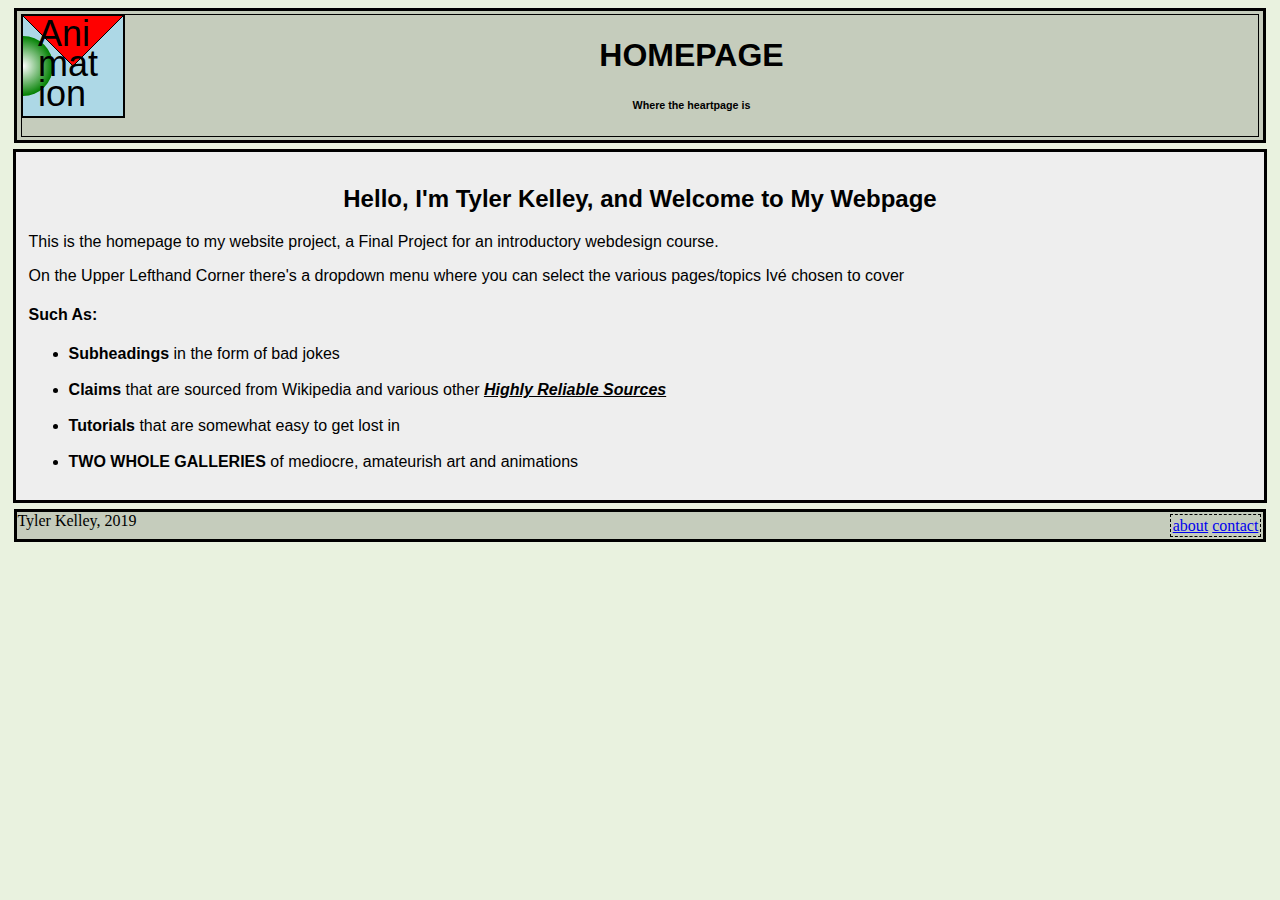
<file: index.html>
<!DOCTYPE html >
<html>

	<head>

		<meta charset="utf-8">
		<title>finalThing</title>
		<link rel="stylesheet" href="TylerKelleyFinalProject.css">
	</head>
	<header class="thing1">
		<div class="d_down">
			<button class="dropbtn"><a href="index.html">		
		<?xml version"1.0" excoding= "utf-8?">
		<svg width = "100" height= "100" viewbox = "0 0 200 200" id="menulinkBoxText">
		  <defs>
			<radialGradient id="fade">
			<stop offset="0" stop-color = "white"/>
			<stop offset ="1" stop-color="green"/>
			</radialGradient>
		  </defs>
		  <title>homeButton</title>
		  <desc>homebutton</desc>
		  <circle cx="0" cy="100" r=60 fill = "url(#fade)"/>
		   <path d = "m0 0  L100 100 L200 0" stroke="black" stroke-width = "2" fill="red"/>
		  <text x="30" y="60"  id="pgTitle">Ani</text>
		  <text x="30" y="120" id ="pgTitle">mat</text>
		  <text x="30" y="180" id = "pgTitle">ion</text>
		 
		</svg>
		</a></button>
			<div class = "dropdown-cont">
				<a href = "Animators/AnimationStyles.html"> <svg width="100" height="50" viewbox ="50 0 50 100">
				<text x="0" y = "80" id="menulinkBoxText">Styles</text></svg></a>
				<a href = "Tutorial/Tutorial.html"> <svg width="100" height="50" viewbox ="50 0 50 100">
				<text x="0" y = "80" id="menulinkBoxText">Tutorial</text></svg></a>
				<a href ="Gallery_1/Gallery1.html"><svg width="100" height="50" viewbox ="50 0 50 100">
				<text x="0" y = "80" id="menulinkBoxText">Galleries1</text></svg></a>
				<a href ="Gallery_2/Gallery2.html"><svg width="100" height="50" viewbox ="50 0 50 100">
				<text x="0" y = "80" id="menulinkBoxText">Galleries2</text></svg></a>
			</div>
		</div>
		<!-- this is another Commented out Area, a line Break of sorts----------------------------------------------------------------------------------------------------------------------------------------------------------------------------------------------->
		<div class="pageTitle" align="left"> 
		<h1 class="title">HOMEPAGE</h1>
		<h6 class= "subtitle">Where the heartpage is</h6>
		</div>
		
	</header>
	<!-- blah blah blah blah -->
	<body>
		<section>
		<article>
		<p>
		
			<h2 style="text-align:center;">Hello, I'm Tyler Kelley, and Welcome to My Webpage</h2>
		</p>
		
		
		<p>This is the homepage to my website project, a Final Project for an introductory webdesign course.</p>
		<p>On the Upper Lefthand Corner there's a dropdown menu where you can select the various pages/topics Ivé chosen to cover</p>
		
		<p><h4>Such As:</h4>
		
			<ul>
			<li><b>Subheadings</b> in the form of bad jokes</li><br>
			<li><b>Claims</b> that are sourced from Wikipedia and various other <u><b><i>Highly Reliable Sources</i></b></u></li><br>
			<li><b>Tutorials</b> that are somewhat easy to get lost in</li><br>
			<li><b>TWO WHOLE GALLERIES</b> of mediocre, amateurish art and animations</li>
			</ul>
		</p>
			
		
		</article>
		</section>
	</body>
	<footer>

		<p class="bottomLinks">
		<a href="about.html">about</a> <a href="contact.html">contact</a>
		</p>
		<div class="fLeft">Tyler Kelley, 2019</div>
	</footer>
</html>
</file>
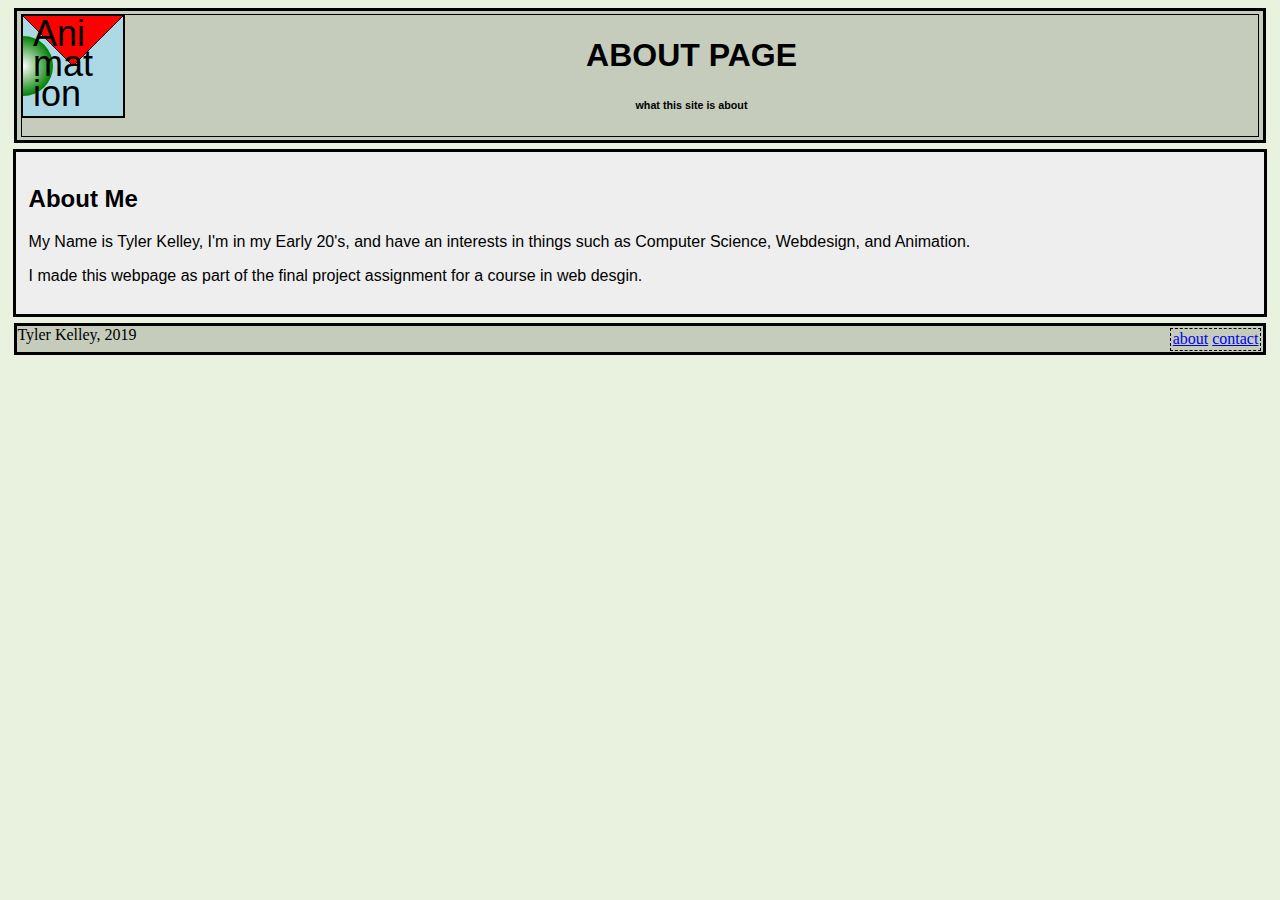
<file: about.html>
<!DOCTYPE html >
<html>

	<head>

		<meta charset="utf-8">
		<title>finalThing</title>
		<link rel="stylesheet" href="TylerKelleyFinalProject.css">
	</head>
	<header class="thing1">
		<div class="d_down">
			<button class="dropbtn"><a href="index.html">		
		<?xml version"1.0" excoding= "utf-8?">
		<svg width = "100" height= "100" viewbox = "0 0 200 200" id="menulinkBoxText">
		  <defs>
			<radialGradient id="fade">
			<stop offset="0" stop-color = "white"/>
			<stop offset ="1" stop-color="green"/>
			</radialGradient>
		  </defs>
		  <title>homeButton</title>
		  <desc>homebutton</desc>
		  <circle cx="0" cy="100" r=60 fill = "url(#fade)"/>
		   <path d = "m0 0  L100 100 L200 0" stroke="black" stroke-width = "2" fill="red"/>
		  <text x="20" y="60"  id="pgTitle">Ani</text>
		  <text x="20" y="120" id ="pgTitle">mat</text>
		  <text x="20" y="180" id = "pgTitle">ion</text>
		 
		</svg>
		</a></button>
			<div class = "dropdown-cont">
				<a href = "Animators/AnimationStyles.html"> <svg width="100" height="50" viewbox ="50 0 50 100">
				<text x="0" y = "80" id="menulinkBoxText">Styles</text></svg></a>
				<a href = "Tutorial/Tutorial.html"> <svg width="100" height="50" viewbox ="50 0 50 100">
				<text x="0" y = "80" id="menulinkBoxText">Tutorial</text></svg></a>
				<a href ="Gallery_1/Gallery1.html"><svg width="100" height="50" viewbox ="50 0 50 100">
				<text x="0" y = "80" id="menulinkBoxText">Galleries1</text></svg></a>
				<a href ="Gallery_2/Gallery2.html"><svg width="100" height="50" viewbox ="50 0 50 100">
				<text x="0" y = "80" id="menulinkBoxText">Galleries2</text></svg></a>
			</div>
		</div>
		<!-- this is another Commented out Area, a line Break of sorts----------------------------------------------------------------------------------------------------------------------------------------------------------------------------------------------->
		<div class="pageTitle" align="left"> 
		<h1 class="title">ABOUT PAGE</h1>
		<h6 class= "subtitle">what this site is about</h6>
		</div>
		
	</header>
	<!-- blah blah blah blah -->
	<body>
		<section>
		<article>
		<p>
		
			<h2>About Me</h2>
		<span>
			My Name is Tyler Kelley, I'm in my Early 20's, and have an interests in things such as Computer Science, Webdesign, and Animation.
		
		</span> <!-- we're going to add more stuff here right???-->
		</p>
		<p>
		I made this webpage as part of the final project assignment for a course in web desgin.
		</p>
		</article>
		</section>
	</body>
	<footer>

		<p class="bottomLinks">
		<a href="about.html">about</a> <a href="contact.html">contact</a>
		</p>
		<div class="fLeft">Tyler Kelley, 2019</div>
	</footer>
</html>
</file>
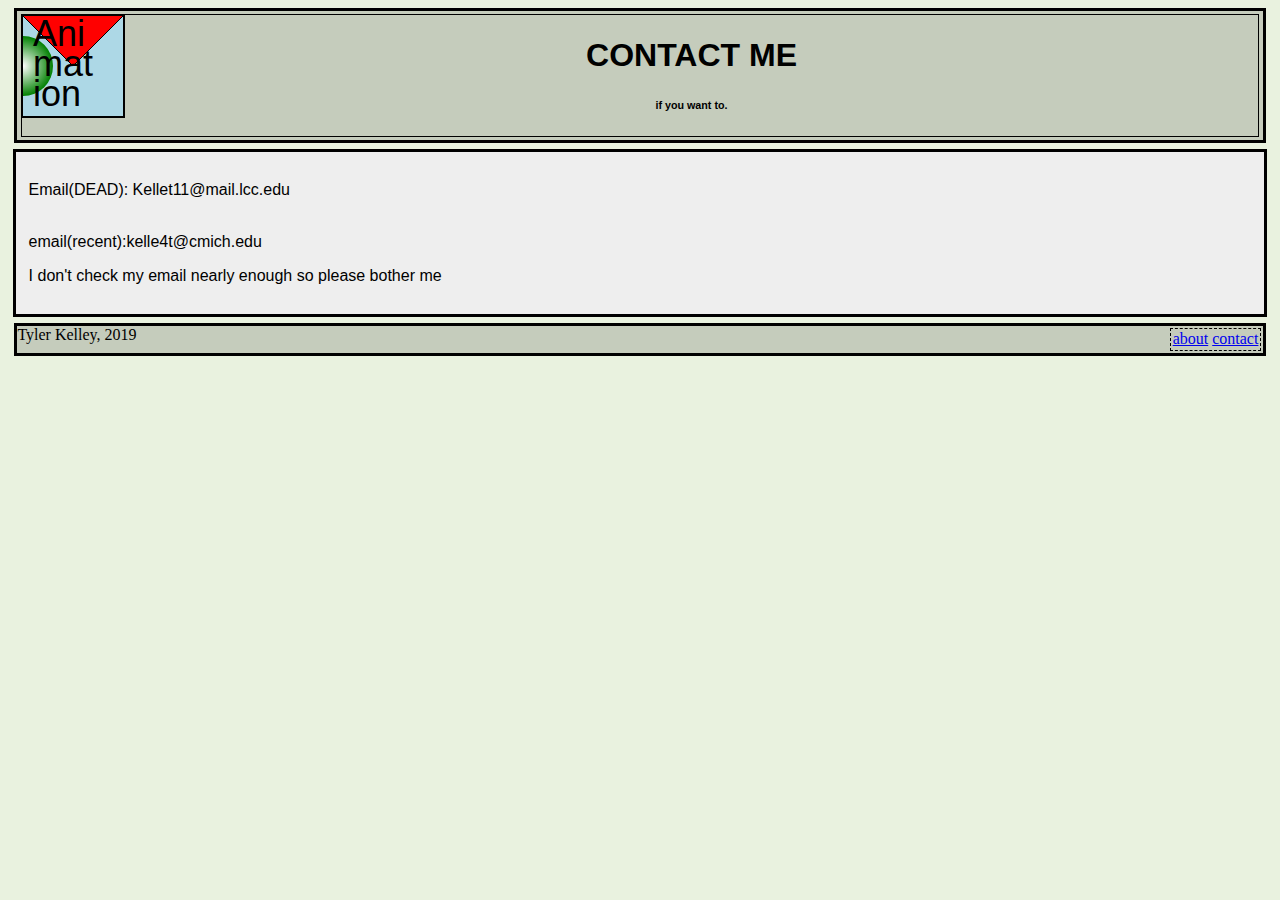
<file: contact.html>
<!DOCTYPE html >
<html>

	<head>

		<meta charset="utf-8">
		<title>finalThing</title>
		<link rel="stylesheet" href="TylerKelleyFinalProject.css">
	</head>
	<header class="thing1">
		<div class="d_down">
			<button class="dropbtn"><a href="index.html">		
		<?xml version"1.0" excoding= "utf-8?">
		<svg width = "100" height= "100" viewbox = "0 0 200 200" id="menulinkBoxText">
		  <defs>
			<radialGradient id="fade">
			<stop offset="0" stop-color = "white"/>
			<stop offset ="1" stop-color="green"/>
			</radialGradient>
		  </defs>
		  <title>homeButton</title>
		  <desc>homebutton</desc>
		  <circle cx="0" cy="100" r=60 fill = "url(#fade)"/>
		   <path d = "m0 0  L100 100 L200 0" stroke="black" stroke-width = "2" fill="red"/>
		  <text x="20" y="60"  id="pgTitle">Ani</text>
		  <text x="20" y="120" id ="pgTitle">mat</text>
		  <text x="20" y="180" id = "pgTitle">ion</text>
		 
		</svg>
		</a></button>
			<div class = "dropdown-cont">
				<a href = "Animators/AnimationStyles.html"> <svg width="100" height="50" viewbox ="50 0 50 100">
				<text x="0" y = "80" id="menulinkBoxText" alt="styles">Styles</text></svg></a>
				<a href = "Tutorial/Tutorial.html" alt="tutorial"> <svg width="100" height="50" viewbox ="50 0 50 100">
				<text x="0" y = "80" id="menulinkBoxText">Tutorial</text></svg></a>
				<a href ="Gallery_1/Gallery1.html"><svg width="100" height="50" viewbox ="50 0 50 100">
				<text x="0" y = "80" id="menulinkBoxText">Galleries1</text></svg></a>
				<a href ="Gallery_2/Gallery2.html"><svg width="100" height="50" viewbox ="50 0 50 100">
				<text x="0" y = "80" id="menulinkBoxText">Galleries2</text></svg></a>
			</div>
		</div>
		<!-- this is another Commented out Area, a line Break of sorts----------------------------------------------------------------------------------------------------------------------------------------------------------------------------------------------->
		<div class="pageTitle" align="left"> 
		<h1 class="title">CONTACT ME</h1>
		<h6 class= "subtitle">if you want to.</h6>
		</div>
		
	</header>
	<!-- blah blah blah blah -->
	<body>
		<section>
		<article>
		<p>
			<span>Email(DEAD):</span> <span>Kellet11@mail.lcc.edu</span></p>



		<p>
		<br>
		   <span>email(recent):</span><span>kelle4t@cmich.edu</span>
		</p>
		<p>
			I don't check my email nearly enough so please bother me 
		</p>
		</article>
		</section>
	</body>
	<footer>

		<p class="bottomLinks">
		<a href="about.html">about</a> <a href="contact.html">contact</a>
		</p>
		<div class="fLeft">Tyler Kelley, 2019</div>
	</footer>
</html>
</file>
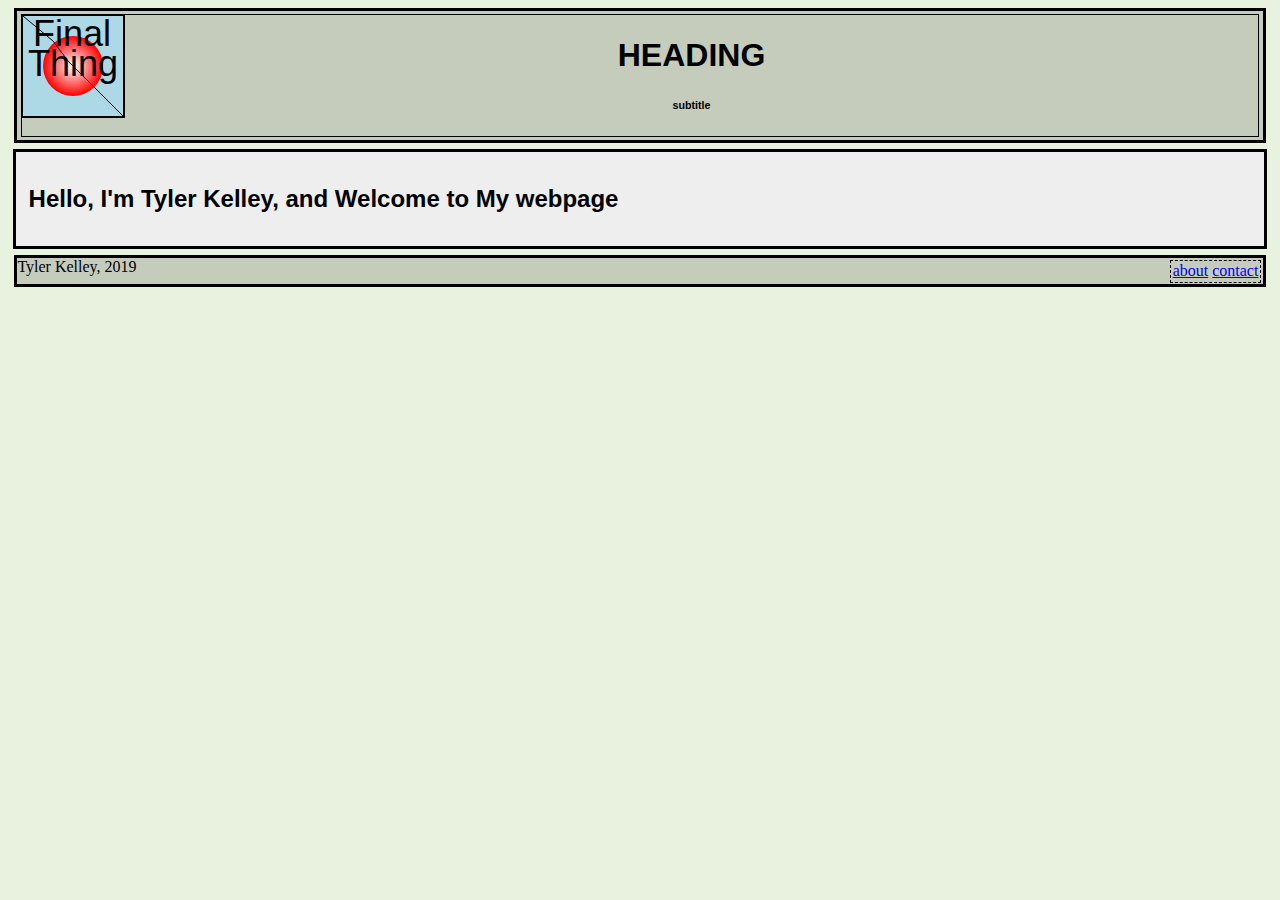
<file: FinalProcTemplate.html>
<!DOCTYPE html >
<html>

	<head>

		<meta charset="utf-8">
		<title>finalThing</title>
		<link rel="stylesheet" href="TylerKelleyFinalProject.css">
	</head>
	<header class="thing1">
		<div class="d_down">
			<button class="dropbtn"><a href="../index.html">		
		<?xml version"1.0" excoding= "utf-8?">
		<svg width = "100" height= "100" viewbox = "0 0 200 200" id="menulinkBoxText">
		  <defs>
			<radialGradient id="fade">
			<stop offset="0" stop-color = "white"/>
			<stop offset ="1" stop-color="red"/>
			</radialGradient>
		  </defs>
		  <title>homeButton</title>
		  <desc>homebutton</desc>
		  <circle cx="100" cy="100" r=60 fill = "url(#fade)"/>
		  <text x="20" y="60"  id="pgTitle">Final</text>
		  <text x="10" y="120" id ="pgTitle">Thing</text>
		  <path d = "m0 0 L 60 50 L 90,90 L200 200" stroke="black" stroke-width = "2" fill="none"/>
		</svg>
		</a></button>
			<div class = "dropdown-cont">
				<a href = "#"> <svg width="100" height="50" viewbox ="50 0 50 100">
				<text x="0" y = "80" id="menulinkBoxText">Famous Animators</text></svg></a>
				<a href = "#"> <svg width="100" height="50" viewbox ="50 0 50 100">
				<text x="0" y = "80" id="menulinkBoxText">Tutorial</text></svg></a>
				<a href ="#"><svg width="100" height="50" viewbox ="50 0 50 100">
				<text x="0" y = "80" id="menulinkBoxText">Galleries1</text></svg></a>
				<a href ="#"><svg width="100" height="50" viewbox ="50 0 50 100">
				<text x="0" y = "80" id="menulinkBoxText">Galleries2</text></svg></a>
			</div>
		</div>
		<!-- this is another Commented out Area, a line Break of sorts----------------------------------------------------------------------------------------------------------------------------------------------------------------------------------------------->
		<div class="pageTitle" align="left"> 
		<h1 class="title">HEADING</h1>
		<h6 class= "subtitle">subtitle</h6>
		</div>
		
	</header>
	<!-- blah blah blah blah -->
	<body>
		<section>
		<article>
		<p>
		
			<h2>Hello, I'm Tyler Kelley, and Welcome to My webpage</h2>
		<span>
		
		
		
		
		</span> <!-- we're going to add more stuff here right???--></p>
		</article>
		</section>
	</body>
	<footer>

		<p class="bottomLinks">
		<a href="../about.html">about</a> <a href="../contact.html">contact</a>
		</p>
		<div class="fLeft">Tyler Kelley, 2019</div>
	</footer>
</html>
</file>
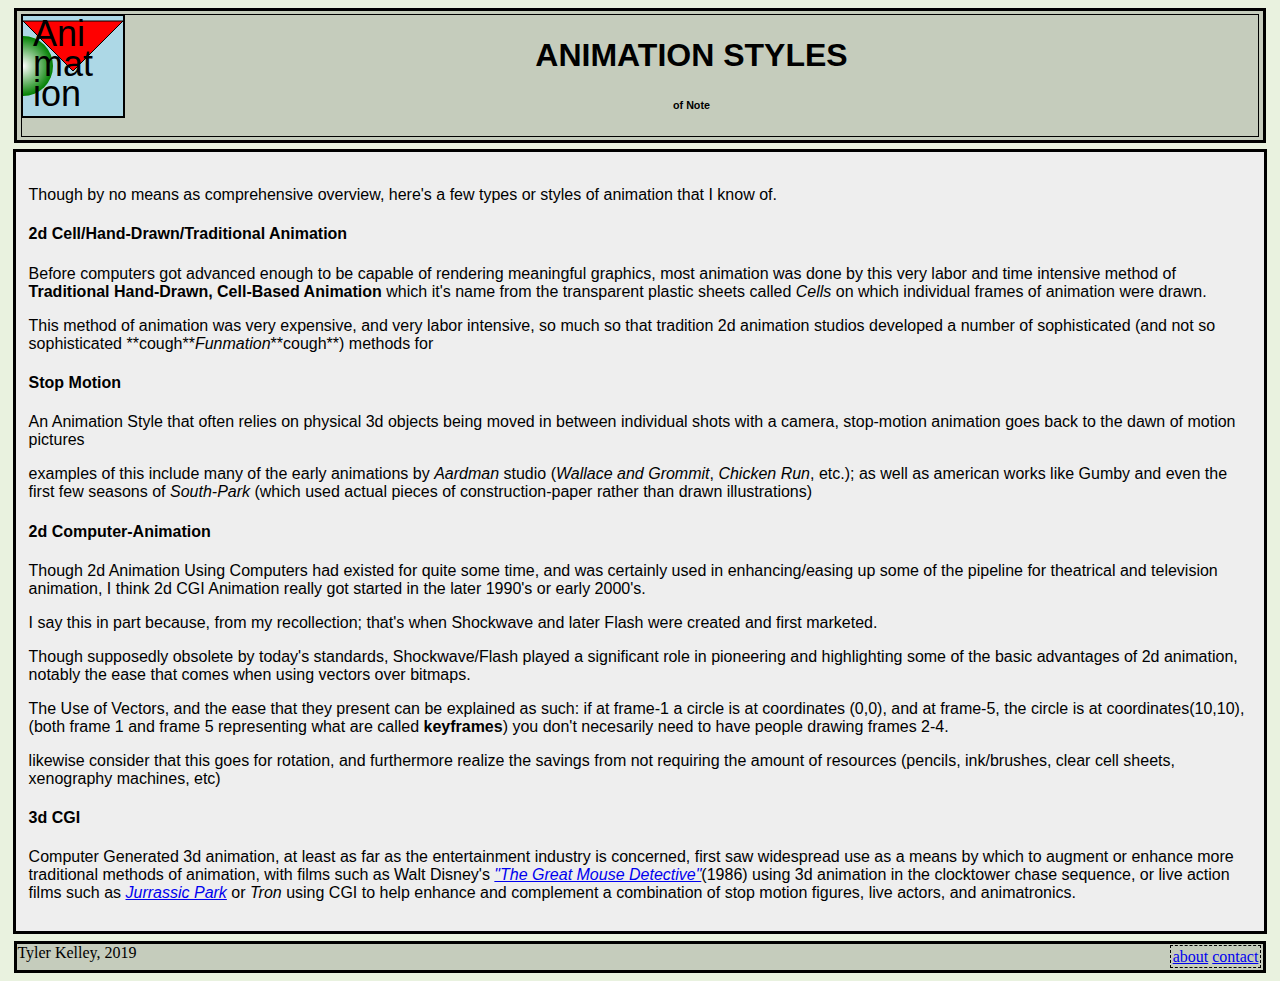
<file: Animators/AnimationStyles.html>
<!DOCTYPE html >
<html>

	<head>

		<meta charset="utf-8">
		<title>finalThing</title>
		<link rel="stylesheet" href="../TylerKelleyFinalProject.css">
	</head>
	<header class="thing1">
		<div class="d_down">
			<button class="dropbtn"><a href="../index.html">		
		<?xml version"1.0" excoding= "utf-8?">
		<svg width = "100" height= "100" viewbox = "0 0 200 200" id="menulinkBoxText">
		  <defs>
			<radialGradient id="fade">
			<stop offset="0" stop-color = "white"/>
			<stop offset ="1" stop-color="green"/>
			</radialGradient>
		  </defs>
		  <title>homeButton</title>
		  <desc>homebutton</desc>
		  <circle cx="0" cy="100" r=60 fill = "url(#fade)"/>
		   <path d = "m0 10  L100 110 L200 10 L0 10" stroke="black" stroke-width = "2" fill="red"/>
		  <text x="20" y="60"  id="pgTitle">Ani</text>
		  <text x="20" y="120" id ="pgTitle">mat</text>
		  <text x="20" y="180" id = "pgTitle">ion</text>
		 
		</svg>
		</a></button>
			<div class = "dropdown-cont">
				<a href = "#"> <svg width="100" height="50" viewbox ="50 0 50 100">
				<text x="0" y = "80" id="menulinkBoxText">Styles</text></svg></a>
				<a href = "../Tutorial/Tutorial.html"> <svg width="100" height="50" viewbox ="50 0 50 100">
				<text x="0" y = "80" id="menulinkBoxText">Tutorial</text></svg></a>
				<a href ="../Gallery_1/Gallery1.html"><svg width="100" height="50" viewbox ="50 0 50 100">
				<text x="0" y = "80" id="menulinkBoxText">Galleries1</text></svg></a>
				<a href ="../Gallery_2/Gallery2.html"><svg width="100" height="50" viewbox ="50 0 50 100">
				<text x="0" y = "80" id="menulinkBoxText">Galleries2</text></svg></a>
			</div>
		</div>
		<!-- this is another Commented out Area, a line Break of sorts----------------------------------------------------------------------------------------------------------------------------------------------------------------------------------------------->
		<div class="pageTitle" align="left"> 
		<h1 class="title">ANIMATION STYLES</h1>
		<h6 class= "subtitle">of Note</h6>
		</div>
		
	</header>
	<!-- blah blah blah blah -->
	<body>
		<section>
		<article class="aniProfile">
		<p><h4><b></b></h4></p>
		<p>Though by no means as comprehensive overview, here's a few types or styles of animation that I know of.</p>
		</article>
		<article class="aniProfile">
		<p><h4><b>2d Cell/Hand-Drawn/Traditional Animation</b></h4></p>
		<p>Before computers got advanced enough to be capable of rendering meaningful graphics, most animation was done by this very labor and time intensive method of <b>Traditional Hand-Drawn, Cell-Based Animation</b> which it's name from the transparent plastic sheets called <i>Cells</i> on which individual frames of animation were drawn.</p>
		<p>This method of animation was very expensive, and very labor intensive, so much so that tradition 2d animation studios developed a number of sophisticated (and not so sophisticated **cough**<i>Funmation</i>**cough**) methods for 
		</article>
		<article class="aniProfile">
		<h4><b>Stop Motion</b></h4></p></b>
		<p>An Animation Style that often relies on physical 3d objects being moved in between individual shots with a camera, stop-motion animation goes back to the dawn of motion pictures</p>
		<p>examples of this include many of the early animations by <i>Aardman</i> studio (<i>Wallace and Grommit</i>, <i>Chicken Run</i>, etc.); as well as american works like Gumby and even the first few seasons of <i>South-Park</i> (which used actual pieces of construction-paper rather than drawn illustrations)</p>
		</article>
		<article class="aniProfile">
		<p><h4><b>2d Computer-Animation</b></h4></p></b>
		<p>Though 2d Animation Using Computers had existed for quite some time, and was certainly used in enhancing/easing up some of the pipeline for theatrical and television animation, I think 2d CGI Animation really got started in the later 1990's or early 2000's.</p>
		<p>I say this in part because, from my recollection; that's when Shockwave and later Flash were created and first marketed.</p>
		<p>Though supposedly obsolete by today's standards, Shockwave/Flash played a significant role in pioneering and highlighting some of the basic advantages of 2d animation, notably the ease that comes when using vectors over bitmaps.</p>
		<p>The Use of Vectors, and the ease that they present can be explained as such: if at frame-1 a circle is at coordinates (0,0), and at frame-5, the circle is at coordinates(10,10),(both frame 1 and frame 5 representing what are called <b>keyframes</b>) you don't necesarily need to have people drawing frames 2-4.</p>
		<p> likewise consider that this goes for rotation, and furthermore realize the savings from not requiring the amount of resources (pencils, ink/brushes, clear cell sheets, xenography machines, etc)
		</article>
		<article class="aniProfile">
		<p><h4><b>3d CGI</b></h4></p>
		<p> Computer Generated 3d animation, at least as far as the entertainment industry is concerned, first saw widespread use as a means by which to augment or enhance more traditional methods of animation, with films such as Walt Disney's <i><a href="https://youtu.be/FLjj0SJTuSM">"The Great Mouse Detective"</a></i>(1986) 
		using 3d animation in the clocktower chase sequence, or live action films such as <a href="https://www.cartoonbrew.com/cgi/how-the-jurassic-park-dinosaurs-switched-from-stop-motion-to-cgi-100955.html"><i>Jurrassic Park</i></a> or <i>Tron</i> using CGI to help enhance and complement a combination of stop motion figures, live actors, and animatronics.</p>
		</article>
		</section>
	</body>
	<footer>

		<p class="bottomLinks">
		<a href="../about.html">about</a> <a href="../contact.html">contact</a>
		</p>
		<div class="fLeft">Tyler Kelley, 2019</div>
	</footer>
</html>
</file>
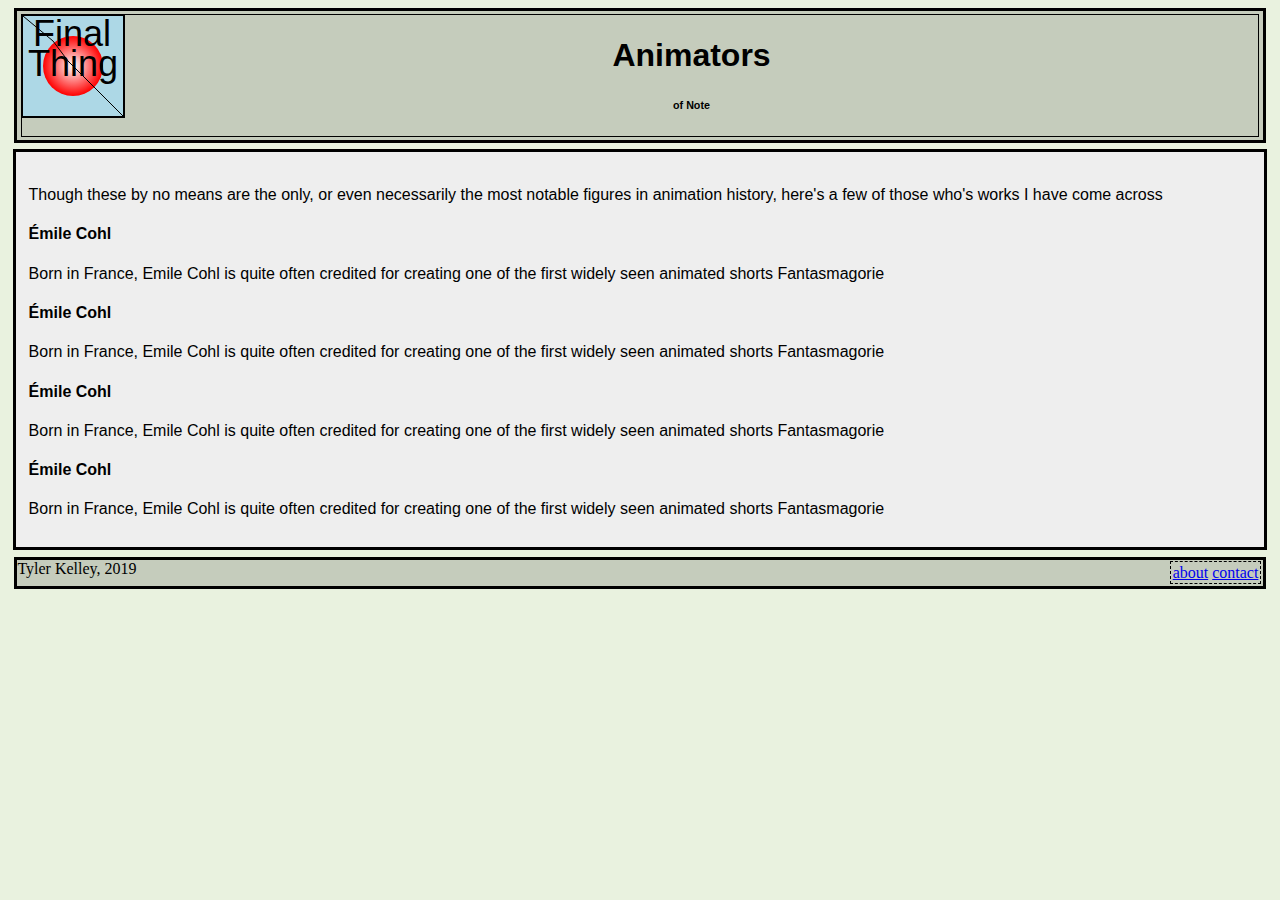
<file: Animators/Animators.html>
<!DOCTYPE html >
<html>

	<head>

		<meta charset="utf-8">
		<title>finalThing</title>
		<link rel="stylesheet" href="../TylerKelleyFinalProject.css">
	</head>
	<header class="thing1">
		<div class="d_down">
			<button class="dropbtn"><a href="../index.html">		
		<?xml version"1.0" excoding= "utf-8?">
		<svg width = "100" height= "100" viewbox = "0 0 200 200" id="menulinkBoxText">
		  <defs>
			<radialGradient id="fade">
			<stop offset="0" stop-color = "white"/>
			<stop offset ="1" stop-color="red"/>
			</radialGradient>
		  </defs>
		  <title>homeButton</title>
		  <desc>homebutton</desc>
		  <circle cx="100" cy="100" r=60 fill = "url(#fade)"/>
		  <text x="20" y="60"  id="pgTitle">Final</text>
		  <text x="10" y="120" id ="pgTitle">Thing</text>
		  <path d = "m0 0 L 60 50 L 90,90 L200 200" stroke="black" stroke-width = "2" fill="none"/>
		</svg>
		</a></button>
			<div class = "dropdown-cont">
				<a href = "#"> <svg width="100" height="50" viewbox ="50 0 50 100">
				<text x="0" y = "80" id="menulinkBoxText">Famous Animators</text></svg></a>
				<a href = "../Tutorial/Tutorial.html"> <svg width="100" height="50" viewbox ="50 0 50 100">
				<text x="0" y = "80" id="menulinkBoxText">Tutorial</text></svg></a>
				<a href ="../Gallery_1/Gallery1.html"><svg width="100" height="50" viewbox ="50 0 50 100">
				<text x="0" y = "80" id="menulinkBoxText">Galleries1</text></svg></a>
				<a href ="../Gallery_2/Gallery2.html"><svg width="100" height="50" viewbox ="50 0 50 100">
				<text x="0" y = "80" id="menulinkBoxText">Galleries2</text></svg></a>
			</div>
		</div>
		<!-- this is another Commented out Area, a line Break of sorts----------------------------------------------------------------------------------------------------------------------------------------------------------------------------------------------->
		<div class="pageTitle" align="left"> 
		<h1 class="title">Animators</h1>
		<h6 class= "subtitle">of Note</h6>
		</div>
		
	</header>
	<!-- blah blah blah blah -->
	<body>
		<section>
		<article class="aniProfile">
		<p><h4><b></b></h4></p>
		<p>Though these by no means are the only, or even necessarily the most notable figures in animation history, here's a few of those who's works I have come across <p>
		</article>
		<article class="aniProfile">
		<p><h4><b>Émile Cohl</b></h4></p>
		<p>Born in France, Emile Cohl is quite often credited for creating one of the first widely seen animated shorts <span> Fantasmagorie </span></p>
		</article>
		<article class="aniProfile">
		<h4><b>Émile Cohl</b></h4></p></b>
		<p>Born in France, Emile Cohl is quite often credited for creating one of the first widely seen animated shorts <span> Fantasmagorie </span></p>
		</article>
		<article class="aniProfile">
		<p><h4><b>Émile Cohl</b></h4></p></b>
		<p>Born in France, Emile Cohl is quite often credited for creating one of the first widely seen animated shorts <span> Fantasmagorie </span></p>
		</article>
		<article class="aniProfile">
		<p><h4><b>Émile Cohl</b></h4></p>
		<p>Born in France, Emile Cohl is quite often credited for creating one of the first widely seen animated shorts <span> Fantasmagorie </span></p>
		</article>
		</section>
	</body>
	<footer>

		<p class="bottomLinks">
		<a href="../about.html">about</a> <a href="../contact.html">contact</a>
		</p>
		<div class="fLeft">Tyler Kelley, 2019</div>
	</footer>
</html>
</file>
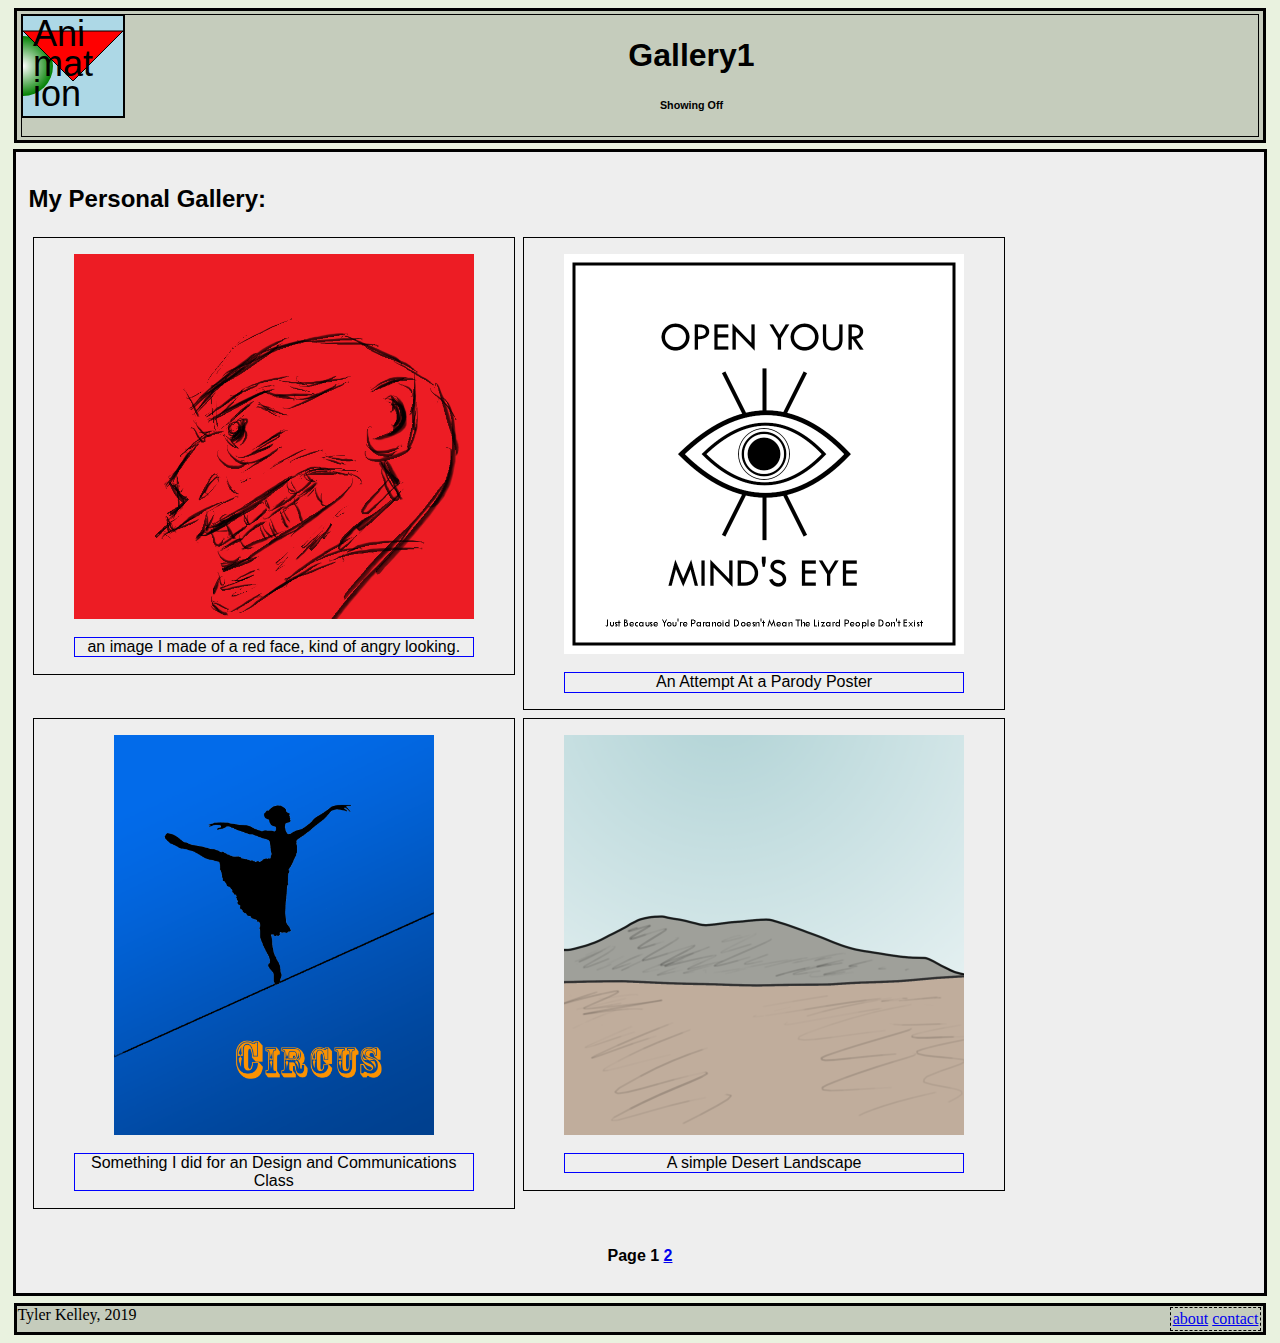
<file: Gallery_1/Gallery1.html>
<!DOCTYPE html >
<html>

	<head>

		<meta charset="utf-8">
		<title>finalThing</title>
		<link rel="stylesheet" href="../TylerKelleyFinalProject.css">
		<meta name="viewport" content="width=device-width, initial-scale=1">
	</head>
	<div class="container">
	<header class="thing1">
		<div class="d_down">
			<button class="dropbtn"><a href="../index.html">		
		<?xml version"1.0" excoding= "utf-8?">
		<svg width = "100" height= "100" viewbox = "0 0 200 200" id="menulinkBoxText">
		  <defs>
			<radialGradient id="fade">
			<stop offset="0" stop-color = "white"/>
			<stop offset ="1" stop-color="green"/>
			</radialGradient>
		  </defs>
		  <title>homeButton</title>
		  <desc>homebutton</desc>
		  <circle cx="0" cy="100" r=60 fill = "url(#fade)"/>
		   <path d = "m0 30  L100 130 L200 30 L0 30" stroke="black" stroke-width = "2" fill="red"/>
		  <text x="20" y="60"  id="pgTitle">Ani</text>
		  <text x="20" y="120" id ="pgTitle">mat</text>
		  <text x="20" y="180" id = "pgTitle">ion</text>
		 
		</svg>
		</a></button>
			<div class = "dropdown-cont">
				<a href = "../Animators/AnimationStyles.html"> <svg width="100" height="50" viewbox ="50 0 50 100">
				<text x="0" y = "80" id="menulinkBoxText">Styles</text></svg></a>
				<a href = "../Tutorial/Tutorial.html"> <svg width="100" height="50" viewbox ="50 0 50 100">
				<text x="0" y = "80" id="menulinkBoxText">Tutorial</text></svg></a>
				<a href ="#"><svg width="100" height="50" viewbox ="50 0 50 100">
				<text x="0" y = "80" id="menulinkBoxText">Galleries1</text></svg></a>
				<a href ="../Gallery_2/Gallery2.html"><svg width="100" height="50" viewbox ="50 0 50 100">
				<text x="0" y = "80" id="menulinkBoxText">Galleries2</text></svg></a>
			</div>
		</div>
		<!-- this is another Commented out Area, a line Break of sorts----------------------------------------------------------------------------------------------------------------------------------------------------------------------------------------------->
		<div class="pageTitle" align="left"> 
		<h1 class="title">Gallery1</h1>
		<h6 class= "subtitle">Showing Off</h6>
		</div>
		
	</header>
	<!-- blah blah blah blah -->
	<body>
		<section>
		<article class="gallery">
		<h2>My Personal Gallery:</h2>
			
			<div class="imgDesc">
			<figure class="g1Figs">
			<a target="_blank" href="GalleryPics/pic1a.png">
			<img src="GalleryPics/pic1a.png" alt="pic1a" class="g1Thumbs"></a><br>
			<figcaption class="imgCap">an image I made of a red face, kind of angry looking.</figcaption>
			</figure>
			</div>
			
			<div class="imgDesc">
			<figure class="g1Figs">
			<a target="_blank" href="GalleryPics/MindsEye.png">
			<img src="GalleryPics/MindsEye.png" alt="pic1a" class="g1Thumbs"></a><br>
			<figcaption class="imgCap">An Attempt At a Parody Poster</figcaption>
			</figure>
			</div>
			
			<div class="imgDesc">
			<figure class="g1Figs">
			<a target="_blank" href="GalleryPics/KelleyT_CircusPoster_C.png">
			<img src="GalleryPics/KelleyT_CircusPoster_C.png" alt="pic1a" class="g1Thumbs"></a><br>
			<figcaption class="imgCap">Something I did for an Design and Communications Class</figcaption>
			</figure>
			</div>
			<div class="imgDesc">
			<figure class="g1Figs">
			<a target="_blank" href="GalleryPics/image2.png">
			<img src="GalleryPics/image2.png" alt="pic1a" class="g1Thumbs"></a><br>
			<figcaption class="imgCap">A simple Desert Landscape</figcaption>
			</figure>
			</div>
		</article>
		<br>
		<p style="text-align:center;">
			<b>Page 1 <a href="Gallery1B.html">2</a></b> 
		</p>
		</section>
	</body>
	<footer>

		<p class="bottomLinks">
		<a href="../about.html">about</a> <a href="../contact.html">contact</a>
		</p>
		<div class="fLeft">Tyler Kelley, 2019</div>
	</footer>
	</div>
</html>
</file>
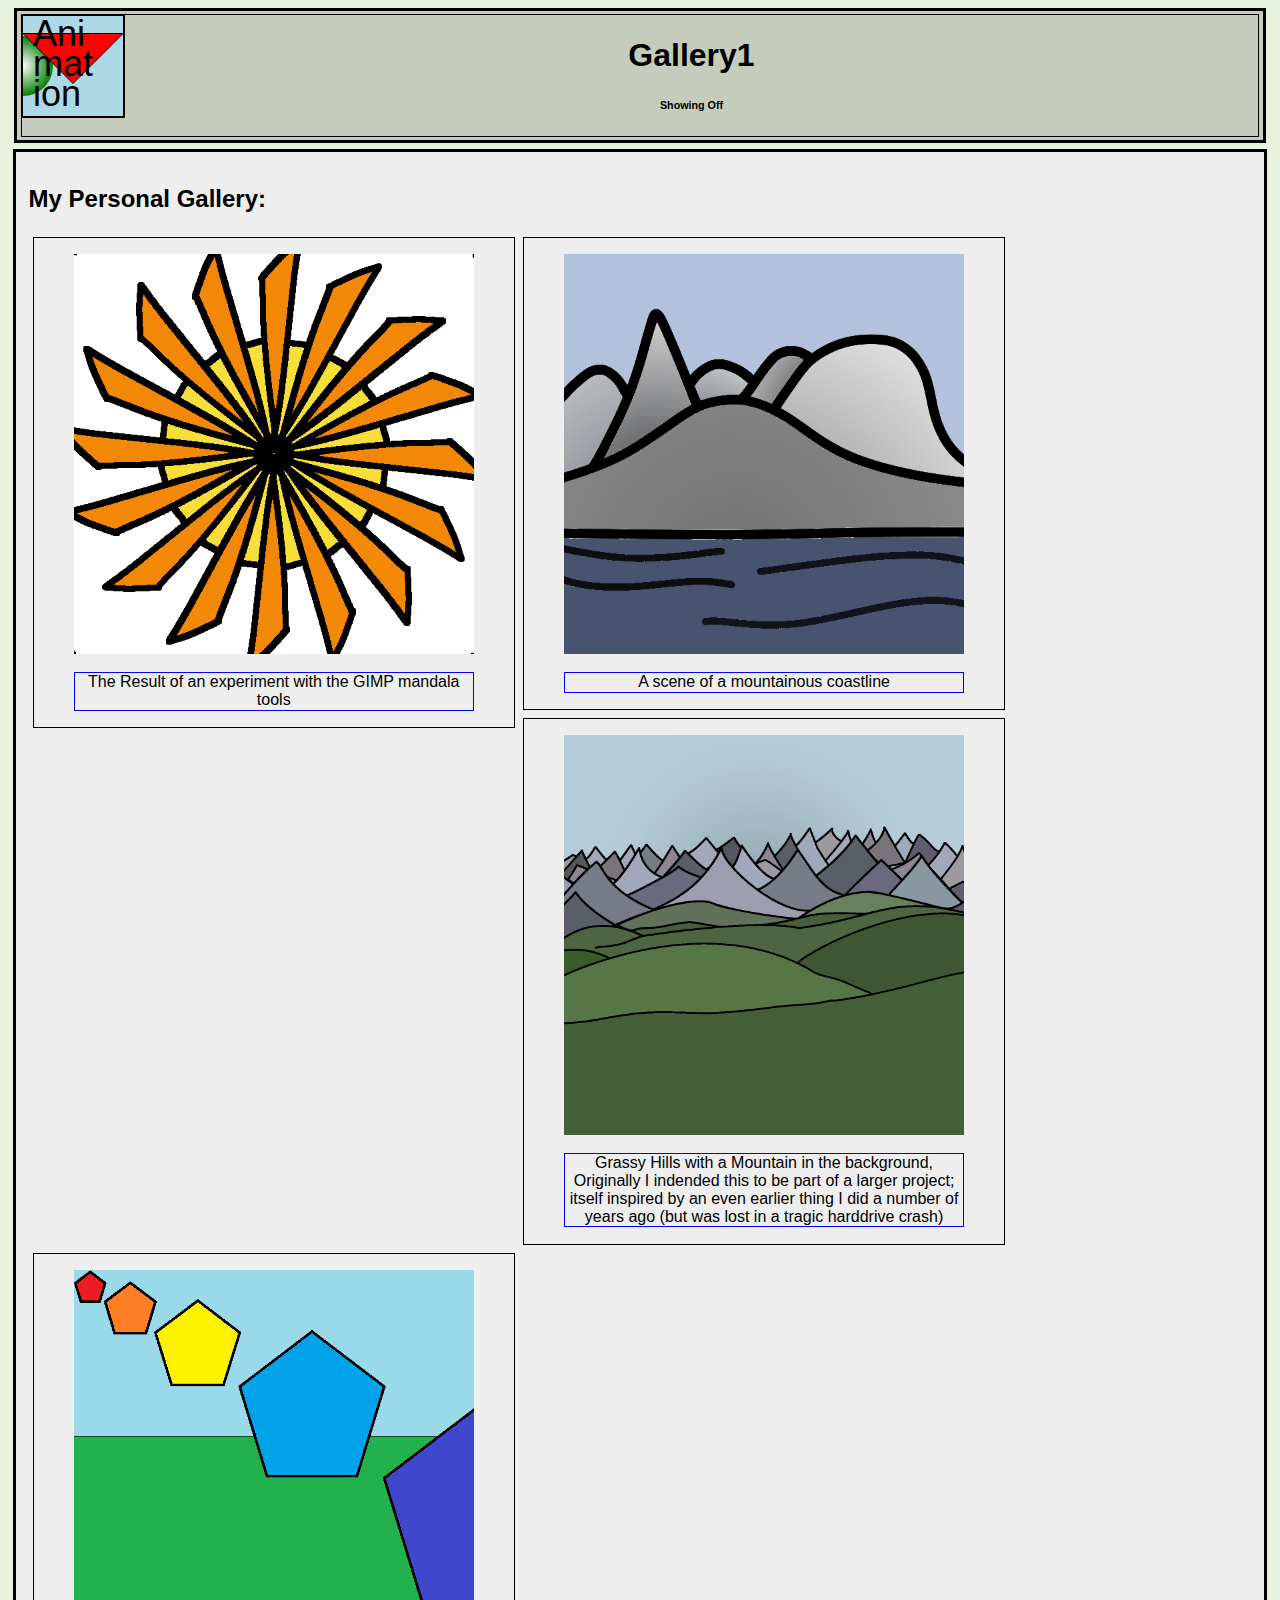
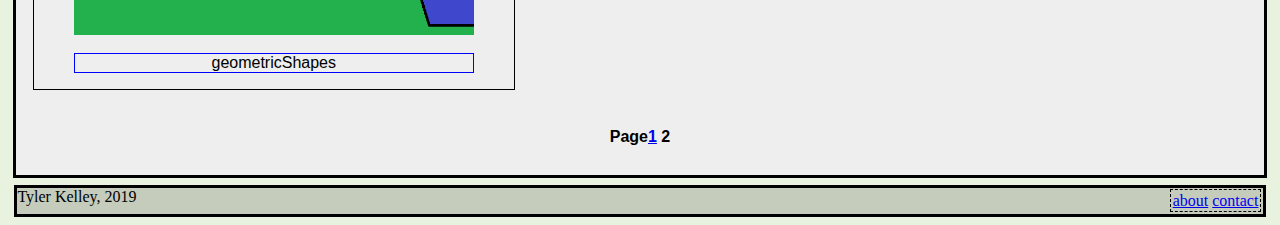
<file: Gallery_1/Gallery1B.html>
<!DOCTYPE html >
<html>

	<head>

		<meta charset="utf-8">
		<title>finalThing</title>
		<link rel="stylesheet" href="../TylerKelleyFinalProject.css">
		<meta name="viewport" content="width=device-width, initial-scale=1">
	</head>
	<div class="container">
	<header class="thing1">
		<div class="d_down">
			<button class="dropbtn"><a href="../index.html">		
		<?xml version"1.0" excoding= "utf-8?">
		<svg width = "100" height= "100" viewbox = "0 0 200 200" id="menulinkBoxText">
		  <defs>
			<radialGradient id="fade">
			<stop offset="0" stop-color = "white"/>
			<stop offset ="1" stop-color="green"/>
			</radialGradient>
		  </defs>
		  <title>homeButton</title>
		  <desc>homebutton</desc>
		  <circle cx="0" cy="100" r=60 fill = "url(#fade)"/>
		   <path d = "m0 35  L100 135 L200 35 L0 35" stroke="black" stroke-width = "2" fill="red"/>
		  <text x="20" y="60"  id="pgTitle">Ani</text>
		  <text x="20" y="120" id ="pgTitle">mat</text>
		  <text x="20" y="180" id = "pgTitle">ion</text>
		 
		</svg>
		</a></button>
			<div class = "dropdown-cont">
				<a href = "../Animators/AnimationStyles.html"> <svg width="100" height="50" viewbox ="50 0 50 100">
				<text x="0" y = "80" id="menulinkBoxText">Styles</text></svg></a>
				<a href = "../Tutorial/Tutorial.html"> <svg width="100" height="50" viewbox ="50 0 50 100">
				<text x="0" y = "80" id="menulinkBoxText">Tutorial</text></svg></a>
				<a href ="#"><svg width="100" height="50" viewbox ="50 0 50 100">
				<text x="0" y = "80" id="menulinkBoxText">Galleries1</text></svg></a>
				<a href ="../Gallery_2/Gallery2.html"><svg width="100" height="50" viewbox ="50 0 50 100">
				<text x="0" y = "80" id="menulinkBoxText">Galleries2</text></svg></a>
			</div>
		</div>
		<!-- this is another Commented out Area, a line Break of sorts----------------------------------------------------------------------------------------------------------------------------------------------------------------------------------------------->
		<div class="pageTitle" align="left"> 
		<h1 class="title">Gallery1</h1>
		<h6 class= "subtitle">Showing Off</h6>
		</div>
		
	</header>
	<!-- blah blah blah blah -->
	<body>
		<section>
		<article class="gallery">
		<h2>My Personal Gallery:</h2>
			
			<div class="imgDesc">
			<figure class="g1Figs">
			<a target="_blank" href="GalleryPics/sunMandala.png">
			<img src="GalleryPics/sunMandala.png" alt="sun Mandala" class="g1Thumbs"></a><br>
			<figcaption class="imgCap">The Result of an experiment with the GIMP mandala tools</figcaption>
			</figure>
			</div>
			
			<div class="imgDesc">
			<figure class="g1Figs">
			<a target="_blank" href="GalleryPics/Island.png">
			<img src="GalleryPics/Island.png" alt="island" class="g1Thumbs"></a><br>
			<figcaption class="imgCap">A scene of a mountainous coastline</figcaption>
			</figure>
			</div>
			
			<div class="imgDesc">
			<figure class="g1Figs">
			<a target="_blank" href="GalleryPics/GrassHills.png">
			<img src="GalleryPics/GrassHills.png" alt="pic1a" class="g1Thumbs"></a><br>
			<figcaption class="imgCap">Grassy Hills with a Mountain in the background, Originally I indended this to be part of a larger project; itself inspired by an even earlier thing I did a number of years ago (but was lost in a tragic harddrive crash)</figcaption>
			</figure>
			</div>
			<div class="imgDesc">
			<figure class="g1Figs">
			<a target="_blank" href="GalleryPics/pic5.png">
			<img src="GalleryPics/pic5.png" alt="GeometricShapes" class="g1Thumbs"></a><br>
			<figcaption class="imgCap" align="bottom">geometricShapes</figcaption>
			</figure>
			</div>
		</article>
		<br>
		<p style="text-align:center;">
			<b>Page<a href="Gallery1.html">1</a> 2</b> 
		</p>
		</section>
	</body>
	<footer>

		<p class="bottomLinks">
		<a href="../about.html">about</a> <a href="../contact.html">contact</a>
		</p>
		<div class="fLeft">Tyler Kelley, 2019</div>
	</footer>
	</div>
</html>
</file>
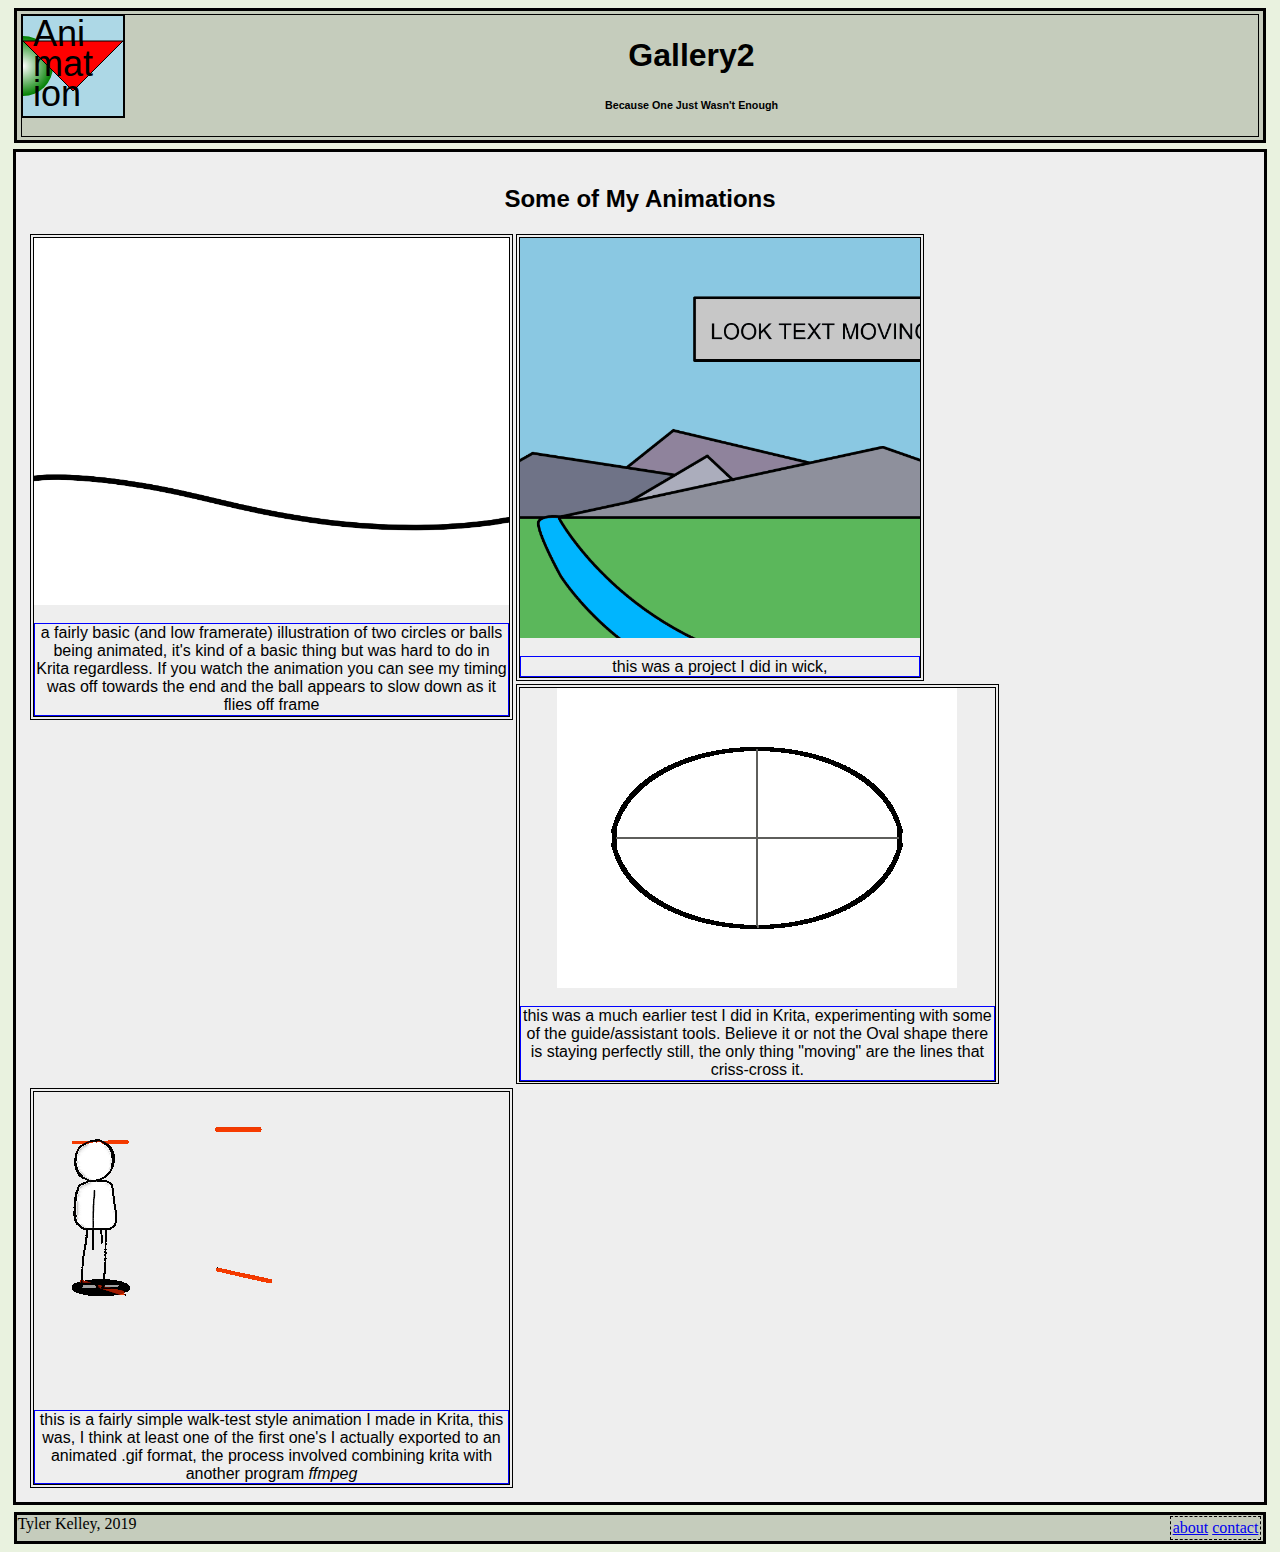
<file: Gallery_2/Gallery2.html>
<!DOCTYPE html >
<html>

	<head>

		<meta charset="utf-8">
		<title>finalThing</title>
		<link rel="stylesheet" href="../TylerKelleyFinalProject.css">
	</head>
	<div class="container">
	<header class="thing1">
		<div class="d_down">
			<button class="dropbtn"><a href="../index.html">		
		<?xml version"1.0" excoding= "utf-8?">
		<svg width = "100" height= "100" viewbox = "0 0 200 200" id="menulinkBoxText">
		  <defs>
			<radialGradient id="fade">
			<stop offset="0" stop-color = "white"/>
			<stop offset ="1" stop-color="green"/>
			</radialGradient>
		  </defs>
		  <title>homeButton</title>
		  <desc>homebutton</desc>
		  <circle cx="0" cy="100" r=60 fill = "url(#fade)"/>
		   <path d = "m0 50  L100 150 L200 50 L0 50" stroke="black" stroke-width = "2" fill="red"/>
		  <text x="20" y="60"  id="pgTitle">Ani</text>
		  <text x="20" y="120" id ="pgTitle">mat</text>
		  <text x="20" y="180" id = "pgTitle">ion</text>
		 
		</svg>
		</a></button>
			<div class = "dropdown-cont">
				<a href = "../Animators/AnimationStyles.html"> <svg width="100" height="50" viewbox ="50 0 50 100">
				<text x="0" y = "80" id="menulinkBoxText">Styles</text></svg></a>
				<a href = "../Tutorial/Tutorial.html"> <svg width="100" height="50" viewbox ="50 0 50 100">
				<text x="0" y = "80" id="menulinkBoxText">Tutorial</text></svg></a>
				<a href ="../Gallery_1/Gallery1.html"><svg width="100" height="50" viewbox ="50 0 50 100">
				<text x="0" y = "80" id="menulinkBoxText">Galleries1</text></svg></a>
				<a href ="#"><svg width="100" height="50" viewbox ="50 0 50 100">
				<text x="0" y = "80" id="menulinkBoxText">Galleries2</text></svg></a>
			</div>
		</div>
		<!-- this is another Commented out Area, a line Break of sorts----------------------------------------------------------------------------------------------------------------------------------------------------------------------------------------------->
		<div class="pageTitle" align="left"> 
		<h1 class="title">Gallery2</h1>
		<h6 class= "subtitle">Because One Just Wasn't Enough</h6>
		</div>
		
	</header>
	<!-- blah blah blah blah -->
	<body>
		<section>
		<article>
		<p>
		
			<h2 style="text-align:center;">Some of My Animations</h2>
		<span>
		
		
		
		
		</span> <!-- we're going to add more stuff here right???--></p>
		
		<div class="gifBlock">
		<figure class="gifFig">
			<a target="_blank" href="gallery2/BAWLS.gif">
			<img src="gallery2/BAWLS.gif" alt="Bawls" class="g1Thumbs"></a><br>
			<figcaption class="gifCap">a fairly basic (and low framerate) illustration of two circles or balls being animated, it's kind of a basic thing but was hard to do in Krita regardless. If you watch the animation you can see my timing was off towards the end and the ball appears to slow down as it flies off frame</figcaption>
		</figure>
		</div>
		<div class="gifBlock"><figure class="gifFig">
			<a target="_blank" href="gallery2/My2ndProject.gif">
			<img src="gallery2/My2ndProject.gif" alt="wick" class="g1Thumbs"></a><br>
			<figcaption class="gifCap">this was a project I did in wick,  </figcaption>
		</figure>
		</div>
		<div class="gifBlock"><figure class="gifFig">
			<a target="_blank" href="gallery2/animation-oblongrotation-1.gif">
			<img src="gallery2/animation-oblongrotation-1.gif" alt="A test involving 2 axis on an elipse" class="g1Thumbs"></a><br>
			<figcaption class="gifCap">this was a much earlier test I did in Krita, experimenting with some of the guide/assistant tools. Believe it or not the Oval shape there is staying perfectly still, the only thing "moving" are the lines that criss-cross it.</figcaption>
		</figure>
		</div>
		<div class="gifBlock"><figure class="gifFig">
		<a target="_blank" href="gallery2/walking1B.gif">
		<img src="gallery2/walking1B.gif" alt="WalkCycle" class="g1Thumbs"></a><br>
		<figcaption class="gifCap">this is a fairly simple walk-test style animation I made in Krita, this was, I think at least one of the first one's I actually exported to an animated .gif format, the process involved combining krita with another program <i>ffmpeg</i></figcaption>
		</figure>
		</div>
		</article>
		</section>
	</body>
	<footer>

		<p class="bottomLinks">
		<a href="../about.html">about</a> <a href="../contact.html">contact</a>
		</p>
		<div class="fLeft">Tyler Kelley, 2019</div>
	</footer>
	</div>
</html>
</file>
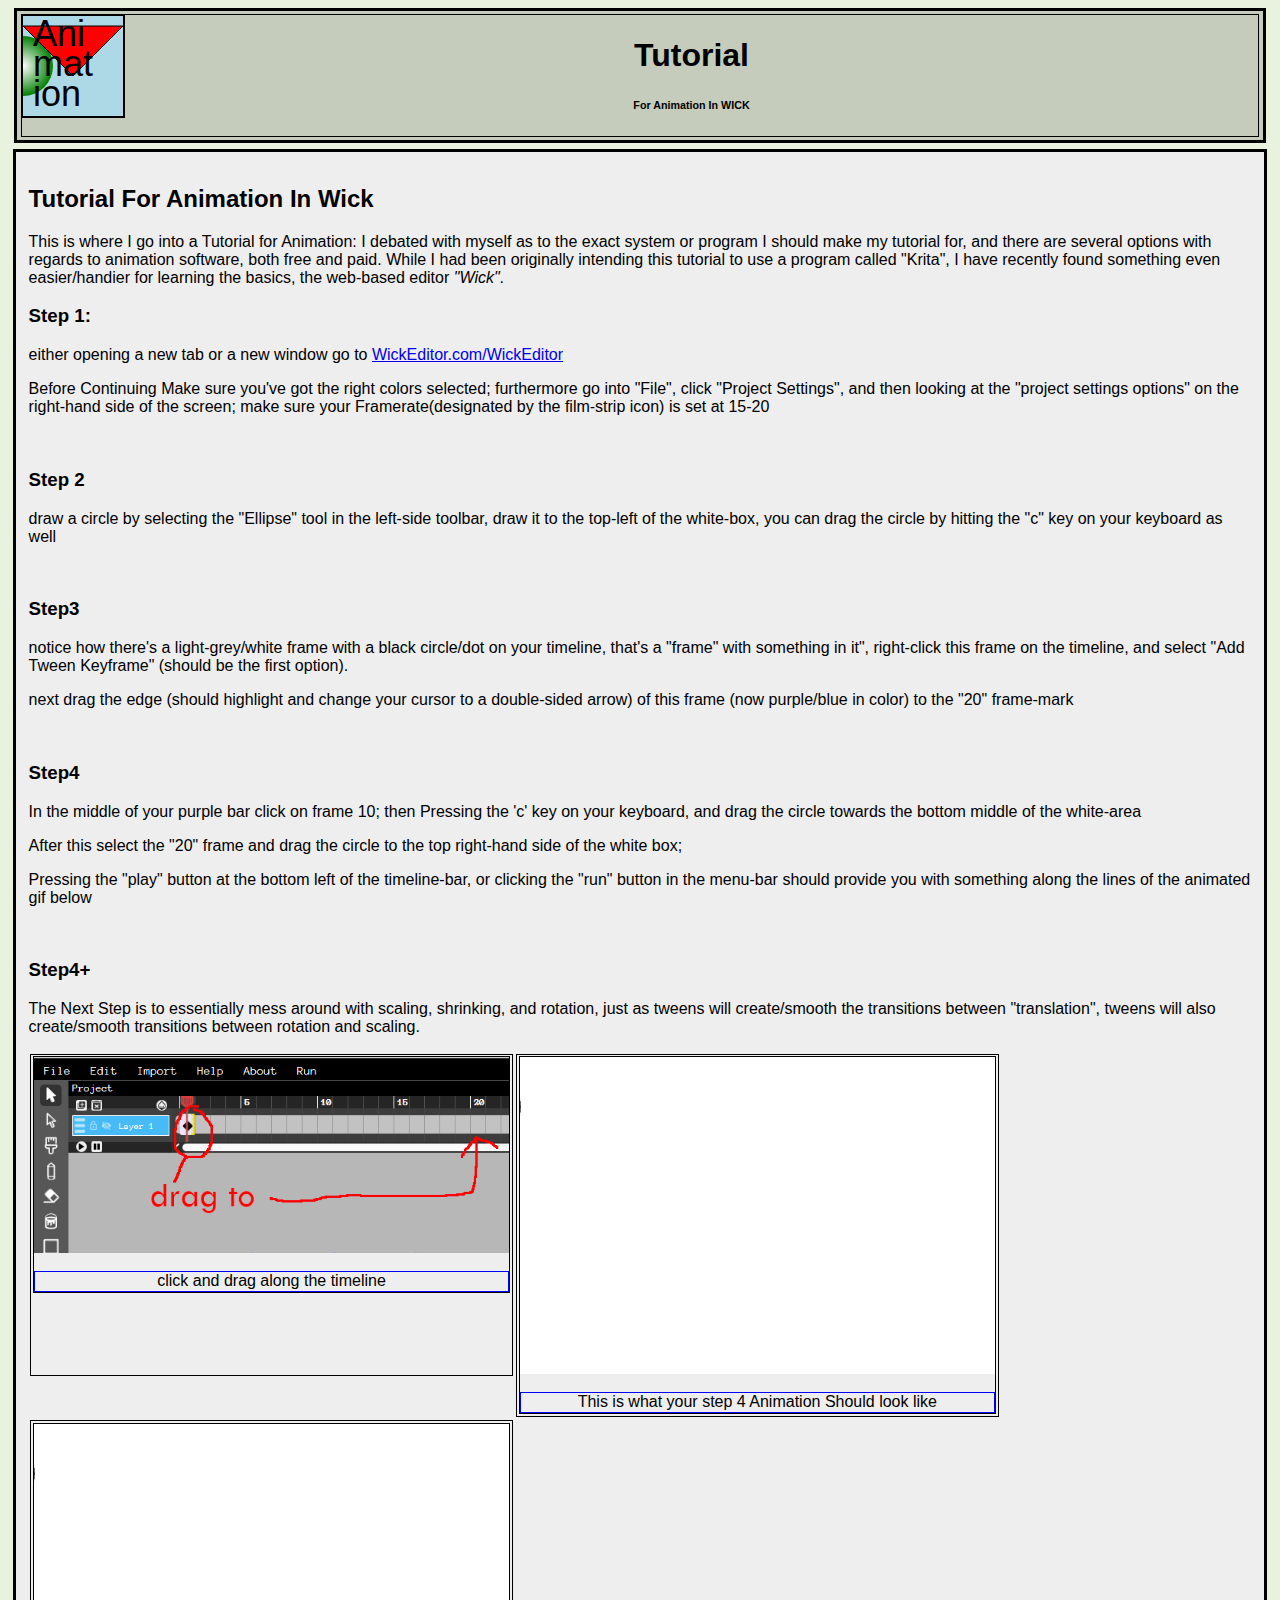
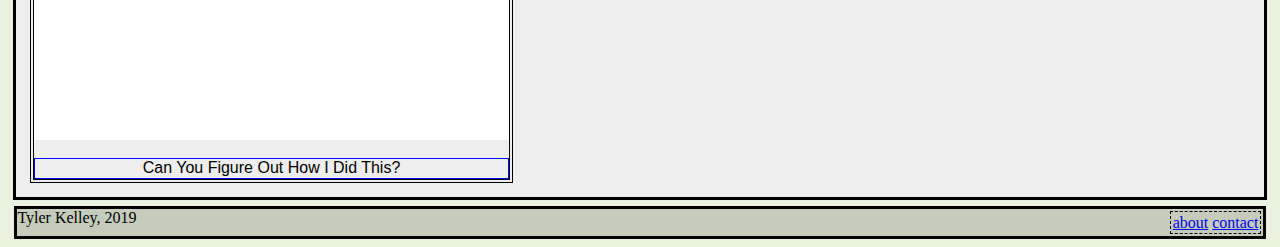
<file: Tutorial/Tutorial.html>
<!DOCTYPE html >
<html>

	<head>

		<meta charset="utf-8">
		<title>finalThing</title>
		<link rel="stylesheet" href="../TylerKelleyFinalProject.css">
	</head>
	<header class="thing1">
		<div class="d_down">
			<button class="dropbtn"><a href="../index.html">		
		<?xml version"1.0" excoding= "utf-8?">
		<svg width = "100" height= "100" viewbox = "0 0 200 200" id="menulinkBoxText">
		  <defs>
			<radialGradient id="fade">
			<stop offset="0" stop-color = "white"/>
			<stop offset ="1" stop-color="green"/>
			</radialGradient>
		  </defs>
		  <title>homeButton</title>
		  <desc>homebutton</desc>
		  <circle cx="0" cy="100" r=60 fill = "url(#fade)"/>
		   <path d = "m0 20  L100 120 L200 20 L0 20" stroke="black" stroke-width = "2" fill="red"/>
		  <text x="20" y="60"  id="pgTitle">Ani</text>
		  <text x="20" y="120" id ="pgTitle">mat</text>
		  <text x="20" y="180" id = "pgTitle">ion</text>
		 
		</svg>
		</a></button>
			<div class = "dropdown-cont">
				<a href = "../Animators/AnimationStyles.html"> <svg width="100" height="50" viewbox ="50 0 50 100">
				<text x="0" y = "80" id="menulinkBoxText">Styles</text></svg></a>
				<a href = "../Tutorial/Tutorial.html"> <svg width="100" height="50" viewbox ="50 0 50 100">
				<text x="0" y = "80" id="menulinkBoxText">Tutorial</text></svg></a>
				<a href ="../Gallery_1/Gallery1.html"><svg width="100" height="50" viewbox ="50 0 50 100">
				<text x="0" y = "80" id="menulinkBoxText">Galleries1</text></svg></a>
				<a href ="../Gallery_2/Gallery2.html"><svg width="100" height="50" viewbox ="50 0 50 100">
				<text x="0" y = "80" id="menulinkBoxText">Galleries2</text></svg></a>
			</div>
		</div>
		<!-- this is another Commented out Area, a line Break of sorts----------------------------------------------------------------------------------------------------------------------------------------------------------------------------------------------->
		<div class="pageTitle" align="left"> 
		<h1 class="title">Tutorial</h1>
		<h6 class= "subtitle">For Animation In WICK</h6>
		</div>
		
	</header>
	<!-- blah blah blah blah -->
	<body>
		<section>
		<article>
		<p>
		
			<h2>Tutorial For Animation In Wick</h2>
			This is where I go into a Tutorial for Animation: I debated with myself as to the exact system or program I should make my tutorial for, and there are several options with regards to animation software, both free and paid.
			While I had been originally intending this tutorial to use a program called "Krita", I have recently found something even easier/handier for learning the basics, the web-based editor <i>"Wick"</i>.
		</p>
		</article>
		<article>
			<h3>Step 1:</h3>
			<p> 
			either opening a new tab or a new window go to <a href="http://wickeditor.com/wick-editor/">WickEditor.com/WickEditor</a></p>
			<p>Before Continuing Make sure you've got the right colors selected; furthermore go into "File", click "Project Settings", and then looking at the "project settings options" on the right-hand side of the screen; make sure your Framerate(designated by the film-strip icon) is set at 15-20</p> 
			<br>
			<h3>Step 2</h3>
			<p>draw a circle by selecting the "Ellipse" tool in the left-side toolbar, draw it to the top-left of the white-box, you can drag the circle by hitting the "c" key on your keyboard as well</p>
			<br>
			<h3>Step3</h3>
			<p>notice how there's a light-grey/white frame with a black circle/dot on your timeline, that's a "frame" with something in it", right-click this frame on the timeline, and select "Add Tween Keyframe" (should be the first option).</p>
			<p> next drag the edge (should highlight and change your cursor to a double-sided arrow) of this frame (now purple/blue in color) to the "20" frame-mark</p> 
			<br>
			<h3>Step4</h3>
			<p> In the middle of your purple bar click on frame 10; then Pressing the 'c' key on your keyboard, and drag the circle towards the bottom middle of the white-area</p>
			<p> After this select the "20" frame and drag the circle to the top right-hand side of the white box;</p>
			<p> Pressing the "play" button at the bottom left of the timeline-bar, or clicking the "run" button in the menu-bar should provide you with something along the lines of the animated gif below</p>
			<br>
			<h3>Step4+</h3>
			<p>The Next Step is to essentially mess around with scaling, shrinking, and rotation, just as tweens will create/smooth the transitions between "translation", tweens will also create/smooth transitions between rotation and scaling.</p>
			

		</article>
		<article>
			<div class="gifBlock"><figure class="gifFig">
			<a target="_blank" href="imgs/example01a.png">
			<img src="imgs/example01a.png" alt="Wick Instructions, Timeline" class="g1Thumbs"></a><br>
			<figcaption class="gifCap">click and drag along the timeline</figcaption></div>
			<div class="gifBlock"><figure class="gifFig">
			<a target="_blank" href="imgs/example1.gif">
			<img src="imgs/example1.gif" alt="wickExample1" class="g1Thumbs"></a><br>
			<figcaption class="gifCap">This is what your step 4 Animation Should look like</figcaption></div>
			<div class="gifBlock"><figure class="gifFig">
			<a target="_blank" href="imgs/Example2.gif">
			<img src="imgs/Example2.gif" alt="wickExample2" class="g1Thumbs"></a><br>
			<figcaption class="gifCap">Can You Figure Out How I Did This?</figcaption></div>
		</article>
		
		</section>
	</body>
	<footer>

		<p class="bottomLinks">
		<a href="../about.html">about</a> <a href="../contact.html">contact</a>
		</p>
		<div class="fLeft">Tyler Kelley, 2019</div>
	</footer>
</html>
</file>
<file: TylerKelleyFinalProject.css>
header
{

	margin:0.4em;
	padding: 0.2em;
	
}
header.thing1
{
	border:0.2em solid black;
	min-height:105px;
	background-color:#C5CCBC;
	font-family:helvetica;
	font-size:1em;
	right:3em;
}

body
{
	background-color:#E9F2DF;
	overflow:auto;
}
section
{
	border:0.2em solid black;
	padding: 0.8em;
	margin:0.3em;
	background-color:#EEEEEE;
	float:center;
	overflow:auto;
	font-family:helvetica;
	font-size:1em;
}

footer
{
	border:0.2em solid black;
	margin:0.4em;
	overflow:auto;
	background-color:#C5CCBC;
	clear:left;
}


/*BELOW IS SVG RELATED STUFF-----------------------------------------------------------------------------*/
svg
{
	background-color:none;
	margin:0;
	border:1px solid black; 
}
#homeButton
{
background-color:lightgrey;

}
#pgTitle
{
font-family:helvetica;
font-size:2.4em;
/*fill: black;*/
color: blue;
}

#menulinkBoxText
{
	font-family: helvetica;
	font-size:30px;
	background-color:lightblue;
}

/*------------------------END OF SVG RELATED STUFF--------------------------------------------*/
/*----------------------------------------------------------------------------------------------*/
/*--------------------------------------------*/
/*---------------------------------------GALLERY1 RELATED STUFF-------------------------------------------------------*/
article.gallery
{
	background-color:#EEEEEE;
	overflow:auto;
	justify-content:center;
	height:auto;
	display:block;
}
img.g1Thumbs
{
	max-width: 100%;
	max-height:25em;
	width:auto;
	height:auto;
	display:block;
	margin:auto;
	justify-content:center;
}
img.g1Thumbs:hover {
  box-shadow: 0 0 .02em, 0.1em, blue;
}
figcaption.imgCap
{
	border:1px solid blue;
	vertical-align:bottom;
	display:inline-block;
	max-width:100%;
	text-align:center;
	padding:0.02em;
	font-size:1em;
	display:block;
	overflow:auto;
}
figure.g1Figs
{
	max-width:100%;
	max-height:100%;
	height:auto;
	width:auto;
	overflow:auto;
	justify-content:center;
}
div.imgDesc
{
	border:0.03em solid black;
	margin:0.25em;
	padding:0.01em;
	height:auto;
	width:auto;
	max-width:30em;
	display:blcok;
	overflow:auto;
	float:left;
	justify-content:center;
}
/*end of GALLERY1 RELATED STUFF------------------------------------------------------------------*/
/*GALLERY2-RELATED-------------------------------------------------------------------------------*/
div.gifBlock{
	border:0.01em solid black;
	margin:0.1em;
	float:left;
	min-width: 20em;
	min-height:20em;
	overflow:auto;
	display:block;
	padding:0.02em;
	max-width:30em;
	max-height:35em;
	height:auto;
	width:auto;
	justify-content:center;
}
figcaption.gifCap
{
	border:1px solid blue;
	vertical-align:bottom;
	display:inline-block;
	max-width:100%;
	text-align:center;
	padding:0.02em;
	font-size:1em;
	display:block;
	overflow:auto;
	
}

figure.gifFig
{
	border:1px solid black;
	margin:0.1em;
	max-width: 100%;
	max-height:100%;
	display:block;
	height:auto;
	overflow:auto;
	justify-content:center;
}

/*----------------------------------------------------------------------------------------------*/
/*----------------------------------------------------------------------------------------------*/
/*this is mostly concerned with footer-related stuff*/
p.bottomLinks
{
	padding: 0.1em;
	border:.1em dashed black;
	float: right;
	margin:0.1em;
}
/*-----End of Footer Related Stuff*/
/*here I try and work out how to get the title/subtitle things working properly*/
h1.title{
font:hevetica;
left:auto;
right:auto;
bottom:0;
}
h6.subtitle
{
	font:helvetica;
	left:auto;
	right:auto;
	
}
div.pageTitle{

	padding:0em;
	margin:0em;
	border:0.01em solid black;
	left:auto;
	right:auto;
	font:helvetica;
	text-align:center;
}
/*------------------------End Of Heading/Title Related Stuff---------------------------*/
/*below is button related Stuff; with a lot of assistance gotten from w3Schools.com's howto section, I've augmented it a bit though in order to suit my different requirements*/
/*dropdowns*/
.dropbtn{
	background-color:white;
	color:black;
	padding: 0em;
	font-size:0;
	border:1px solid black;
}
/*divContainer*/
.d_down{
	position:relative;
	display:inline-block;
	float:left;
}
/*dropdown Content*/
.dropdown-cont{
display: none;
position: absolute;
background-color: lightblue;
min-width:98px;
padding:0em;
/*box-shadow:0px 8px 16px 0px rbga (0,0,0,0.2);*/
z-index:0;
border:1px solid black;
}
/*links*/
.dropdown-cont a {
color:black;
padding:0em 0em 0em 0em;
text-decoration: none;
display:block;
font-size:0;
border:0.1px solid black;

}

/*this shows the dropdown when hovering*/
.d_down:hover .dropdown-cont{display:block;}
/*changes color when mouse hovers */
.dropdown-cont a:hover {background-color:lightgrey;}
/* Change the background color of the dropdown button when the dropdown content is shown */
.d_down:hover .dropbtn {background-color: white;}*/







nav ul{
	margin:0;
	padding: 0;
	list-style-type: none;
	display:flex;
	justify-content: center;
}
nav ul li a{

	display:block;
	border: 1px solid;
	border-radius: .5em;
	padding:.5em 1em;
	margin: .5em;
}
container{
display: grid;
grid-template:rows auto auto 5em;
grid-template:columns minmax(25em, 1fr) 16em;
grid-template-areas:
"banner"
"main"
"footer";
}

/*--------------------------------------------------------------------------------------------------------------------------------------------------------------------------*/
@media screen and (min-with:400px)
		 {
			nav ul li
			{
				flex:none;
			}
			nav ul{
			justify-content:center;
			}
			
		}
/*-----------------------------------------------------------------------------------------------------------------------------------------------------------------------*/
@media screen and (min-width:480px)
		{
			main img{
			float:left;
			margin:0 1em 1em 0;
			}
		}
/*-----------------------------------------------------------------------------------------------------------------------------------------------------------------------*/	
@media screen (min-width:600px){
		header p{
			display: block;
			margin-top: -1.5em;
			font-family: Georgia, serif;
			font-style:italic;
			font-size:1.2em;
			}
		main, h2, h3{
			font-family: 'Stint Ultra Expanded', Georgia, serif;
		}
		h2,h3{
			font-weight:bold;
		}
		main
		{
			line-height:1.8em;
			padding:1em;
			border:double 5em #EADDC4;
			boder-radius: 25px;
			margin: 2.5%;
		}

		}
/*---------------------------------------------------------------------------------------------------------------------------------------------------------------------*/
@media screen (min-width:940px){
		#container{
			display:grid;
			grid-template-rows: auto min-height 5em;
			grid-template-columns: minmax(25em, 1fr) 16em;
			grid-template-areas: 
			"banner "
			"main "
			"footer "
			max-width: 1200px;
			margin: 0 auto;
			position: relative;
		}
		header{
			grid-area: banner;
		}
		h2,h3{
			margin:2.5em;
			float:left;
		}
		p.more{
			margin-radius:6em;
		}
		main,p,h3{
			grid-area: main;
		}
		footer{
			grid-area: footer;
		}
		
}
</file>
